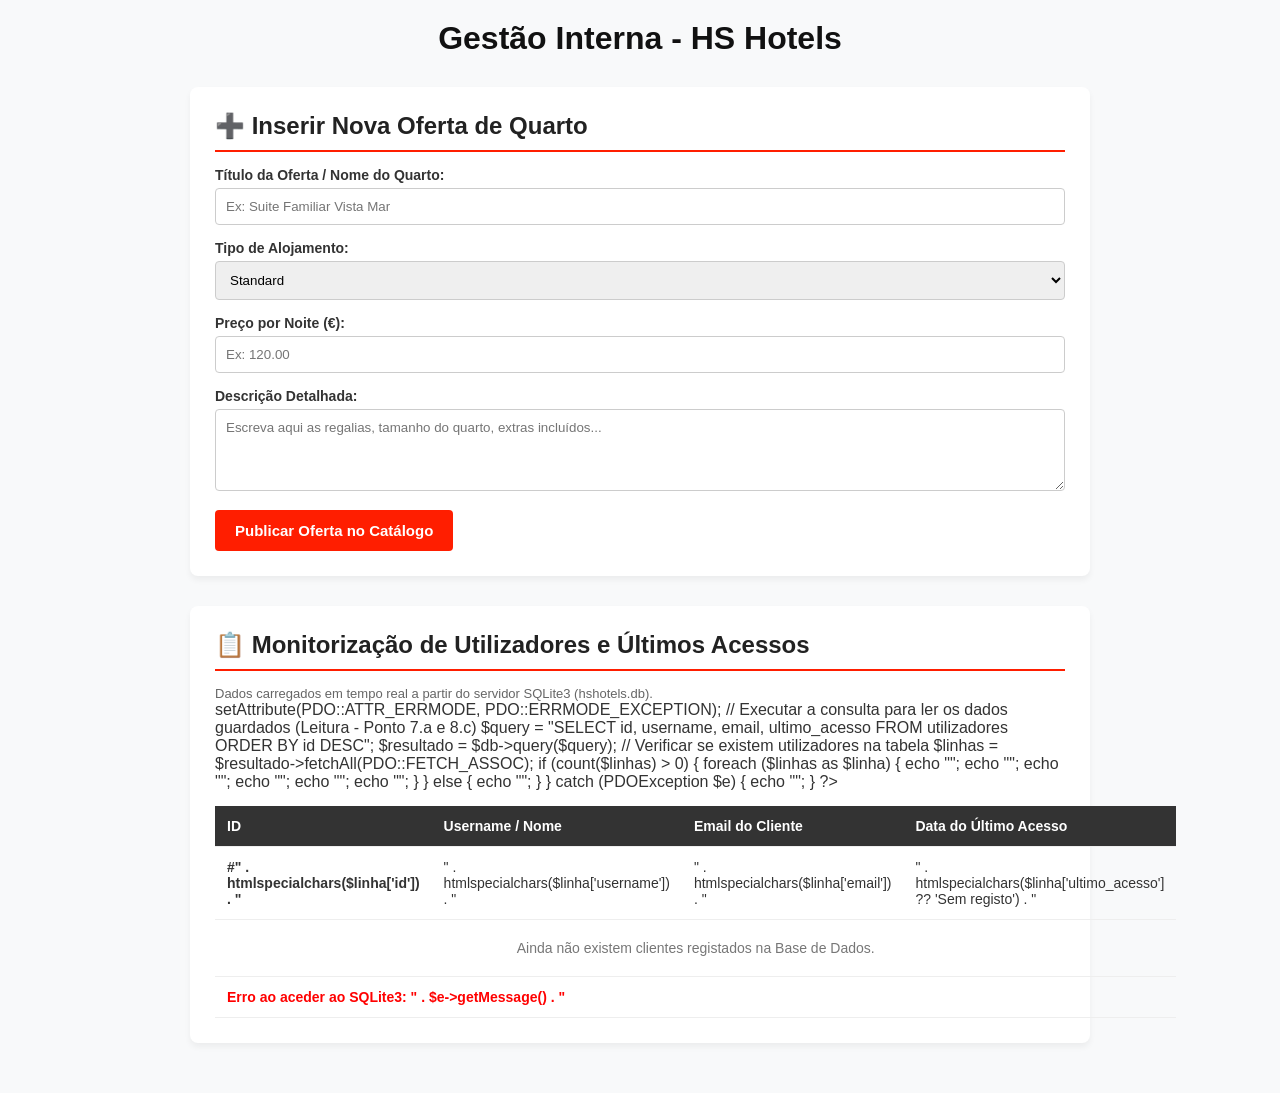
<file: scripts/administrador.html>
<!DOCTYPE html>
<html lang="pt-PT">
<head>
    <meta charset="UTF-8">
    <meta name="viewport" content="width=device-width, initial-scale=1.0">
    <title>Painel do Administrador - HS Hotels</title>
    <link rel="stylesheet" href="../styles/styles.css">
    <style>
        body { font-family: Arial, sans-serif; background-color: #f8f9fa; padding: 20px; color: #333; }
        .admin-container { max-width: 900px; margin: 0 auto; }
        .seccao-admin { background: white; padding: 25px; margin-bottom: 30px; border-radius: 8px; box-shadow: 0 4px 6px rgba(0,0,0,0.05); }
        h2 { border-bottom: 2px solid #ff1e00; padding-bottom: 10px; color: #222; margin-top: 0; }
        
        /* Estilos do Formulário (ADM1) */
        .campo-grupo { margin-bottom: 15px; }
        .campo-grupo label { display: block; font-weight: bold; margin-bottom: 5px; font-size: 14px; }
        .campo-grupo input, .campo-grupo textarea, .campo-grupo select { width: 100%; padding: 10px; border: 1px solid #ccc; border-radius: 4px; box-sizing: border-box; }
        .btn-submeter { border: none; cursor: pointer; padding: 12px 20px; background-color: #ff1e00; color: white; border-radius: 4px; font-weight: bold; font-size: 15px; }
        
        /* Estilos da Tabela de Registos (USR1 / Ponto 8.c) */
        table { width: 100%; border-collapse: collapse; margin-top: 15px; }
        th, td { padding: 12px; text-align: left; border-bottom: 1px solid #eee; font-size: 14px; }
        th { background-color: #333; color: white; }
        tr:hover { background-color: #f9f9f9; }
        .sem-dados { text-align: center; color: #777; padding: 20px; }
    </style>
</head>
<body>

<div class="admin-container">
    <h1 style="text-align: center; margin-bottom: 30px; color: #111;">Gestão Interna - HS Hotels</h1>

    <div class="seccao-admin">
        <h2>➕ Inserir Nova Oferta de Quarto</h2>
        <form action="novaoferta.php" method="POST">
            <div class="campo-grupo">
                <label>Título da Oferta / Nome do Quarto:</label>
                <input type="text" name="titulo_oferta" required placeholder="Ex: Suite Familiar Vista Mar">
            </div>

            <div class="campo-grupo">
                <label>Tipo de Alojamento:</label>
                <select name="tipo_quarto" required>
                    <option value="Standard">Standard</option>
                    <option value="Prestige">Prestige</option>
                    <option value="Presidential">Presidential</option>
                </select>
            </div>

            <div class="campo-grupo">
                <label>Preço por Noite (€):</label>
                <input type="number" name="preco_noite" step="0.01" required placeholder="Ex: 120.00">
            </div>

            <div class="campo-grupo">
                <label>Descrição Detalhada:</label>
                <textarea name="descricao_oferta" rows="4" required placeholder="Escreva aqui as regalias, tamanho do quarto, extras incluídos..."></textarea>
            </div>

            <button type="submit" class="btn-submeter">Publicar Oferta no Catálogo</button>
        </form>
    </div>

    <div class="seccao-admin">
        <h2>📋 Monitorização de Utilizadores e Últimos Acessos</h2>
        <p style="font-size: 13px; color: #666;">Dados carregados em tempo real a partir do servidor SQLite3 (<code>hshotels.db</code>).</p>
        
        <table>
            <thead>
                <tr>
                    <th>ID</th>
                    <th>Username / Nome</th>
                    <th>Email do Cliente</th>
                    <th>Data do Último Acesso</th>
                </tr>
            </thead>
            <tbody>
                <?php
                try {
                    // Ligar à mesma base de dados SQLite3 criada no novoregistro.php (Ponto 6)
                    $db = new PDO("sqlite:hshotels.db");
                    $db->setAttribute(PDO::ATTR_ERRMODE, PDO::ERRMODE_EXCEPTION);

                    // Executar a consulta para ler os dados guardados (Leitura - Ponto 7.a e 8.c)
                    $query = "SELECT id, username, email, ultimo_acesso FROM utilizadores ORDER BY id DESC";
                    $resultado = $db->query($query);

                    // Verificar se existem utilizadores na tabela
                    $linhas = $resultado->fetchAll(PDO::FETCH_ASSOC);

                    if (count($linhas) > 0) {
                        foreach ($linhas as $linha) {
                            echo "<tr>";
                            echo "<td><strong>#" . htmlspecialchars($linha['id']) . "</strong></td>";
                            echo "<td>" . htmlspecialchars($linha['username']) . "</td>";
                            echo "<td>" . htmlspecialchars($linha['email']) . "</td>";
                            echo "<td>" . htmlspecialchars($linha['ultimo_acesso'] ?? 'Sem registo') . "</td>";
                            echo "</tr>";
                        }
                    } else {
                        echo "<tr><td colspan='4' class='sem-dados'>Ainda não existem clientes registados na Base de Dados.</td></tr>";
                    }

                } catch (PDOException $e) {
                    echo "<tr><td colspan='4' style='color: red; font-weight: bold;'>Erro ao aceder ao SQLite3: " . $e->getMessage() . "</td></tr>";
                }
                ?>
            </tbody>
        </table>
    </div>
</div>

</body>
</html>
</file>
<file: styles/styles.css>
* { 
    margin: 0; 
    padding: 0; 
    box-sizing: border-box; 
    font-family: Arial, sans-serif; 
}

body { 
    background-color: #f4f6f9; 
    padding: 20px; 
    color: #333; 
}

h2, h3 { 
    color: #000; 
    margin-bottom: 15px; 
}

header {
    background: white; 
    padding: 15px 30px; 
    border-radius: 8px;
    box-shadow: 0 4px 10px rgba(0,0,0,0.05); 
    display: flex; 
    justify-content: space-between; 
    align-items: center; 
    margin-bottom: 25px;
}

.logo-container img { 
    max-width: 150px; 
    height: auto; 
}

.nav-links a { 
    color: #ff1e00; 
    text-decoration: none; 
    font-weight: bold; 
    margin-left: 15px; 
}

.nav-links a:hover {
    text-decoration: underline;
}

.grid-catalogo { 
    max-width: 1200px; 
    margin: 0 auto; 
    display: grid; 
    grid-template-columns: repeat(auto-fill, minmax(300px, 1fr)); 
    gap: 25px; 
}

.admin-grid { 
    max-width: 1200px; 
    margin: 0 auto; 
    display: grid; 
    grid-template-columns: 1fr 1fr; 
    gap: 25px; 
}

.card-hotel, .painel-box, .container-pagamento { 
    background: white; 
    padding: 25px; 
    border-radius: 8px; 
    box-shadow: 0 4px 10px rgba(0,0,0,0.05); 
}

.container-pagamento {
    max-width: 800px;
    margin: 0 auto;
}

.header-pagamento { 
    text-align: center; 
    margin-bottom: 25px; 
}

.header-pagamento img { 
    max-width: 180px; 
    margin-bottom: 15px;
}

.detalhes-produto { 
    border-bottom: 2px solid #f4f6f9; 
    padding-bottom: 20px; 
    margin-bottom: 20px; 
}

table { 
    width: 100%; 
    border-collapse: collapse; 
    margin-top: 10px; 
}

th, td { 
    padding: 12px; 
    text-align: left; 
    border-bottom: 1px solid #eee; 
    font-size: 14px; 
}

th { 
    background-color: #f8f9fa; 
    font-weight: bold; 
}

.btn-add, .btn-ver, .btn-pagar { 
    background-color: #ff1e00; 
    color: white; 
    border: none; 
    padding: 10px 15px; 
    border-radius: 4px; 
    font-weight: bold; 
    cursor: pointer; 
    text-align: center;
    text-decoration: none;
    display: inline-block;
}

.btn-ver {
    width: 100%;
    display: block;
}

.btn-add:hover, .btn-ver:hover, .btn-pagar:hover { 
    background-color: #c00808; 
}

.btn-remover { 
    background: none; 
    border: none; 
    color: #ff1e00; 
    cursor: pointer; 
    font-weight: bold; 
    margin-right: 10px; 
}

.btn-remover:hover { 
    text-decoration: underline; 
}

.btn-editar, .btn-modificar { 
    background: none; 
    border: none; 
    color: #333; 
    cursor: pointer; 
    font-weight: bold; 
}

.btn-editar:hover, .btn-modificar:hover { 
    text-decoration: underline; 
    color: #000; 
}

.btn-modificar {
    background-color: #333;
    color: white;
    padding: 6px 12px;
    border-radius: 4px;
}
.btn-modificar:hover {
    background-color: #555;
    color: white;
}

.box-precos { 
    margin-bottom: 15px; 
}

.preco-antes, .preco-antigo { 
    color: #999; 
    text-decoration: line-through; 
    font-size: 14px; 
    margin-right: 10px; 
}

.preco-agora, .preco-novo, .preco-final { 
    color: #ff1e00; 
    font-size: 22px; 
    font-weight: bold; 
}

.preco-final {
    font-size: 24px;
    margin-top: 10px;
}

.desc-preview { 
    display: block; 
    font-size: 11px; 
    color: #777; 
    margin-top: 4px; 
    max-width: 250px; 
    white-space: nowrap; 
    overflow: hidden; 
    text-overflow: ellipsis; 
}

.metodos-pagamento { margin-bottom: 25px; }
.opcao-pagamento { display: flex; align-items: center; gap: 10px; margin-bottom: 10px; padding: 12px; border: 1px solid #ccc; border-radius: 4px; cursor: pointer; }
.seccao-comentarios { background: #f9f9f9; padding: 20px; border-radius: 6px; margin-bottom: 25px; }
.comentario-item { border-bottom: 1px solid #ddd; padding: 10px 0; }
.estrelas { color: #ffcc00; font-size: 16px; margin-bottom: 5px; }
.novo-comentario textarea { width: 100%; padding: 10px; border: 1px solid #ccc; border-radius: 4px; height: 80px; resize: none; margin-top: 10px; margin-bottom: 10px; }
.btn-comentar { background-color: #333; color: white; border: none; padding: 8px 15px; border-radius: 4px; cursor: pointer; font-weight: bold; }
.botoes-container { display: flex; gap: 15px; margin-top: 20px; }
.btn-pagar { flex: 2; padding: 14px; font-size: 16px; }
.btn-cancelar { flex: 1; background-color: #ccc; color: #333; border: none; padding: 14px; border-radius: 4px; font-size: 16px; font-weight: bold; text-align: center; text-decoration: none; }

@media (max-width: 768px) {
    header {
        flex-direction: column;
        gap: 10px;
        text-align: center;
    }
    .admin-grid, .grid-catalogo { 
        grid-template-columns: 1fr; 
    }
    table, thead, tbody, th, td, tr { 
        display: block; 
    }
    thead tr { 
        position: absolute; top: -9999px; left: -9999px; 
    }
    tr { 
        border: 1px solid #ccc; margin-bottom: 10px; border-radius: 6px; background: #fff; padding: 10px;
    }
    td { 
        border: none; border-bottom: 1px solid #eee; padding: 8px 0;
    }
}
</file>
